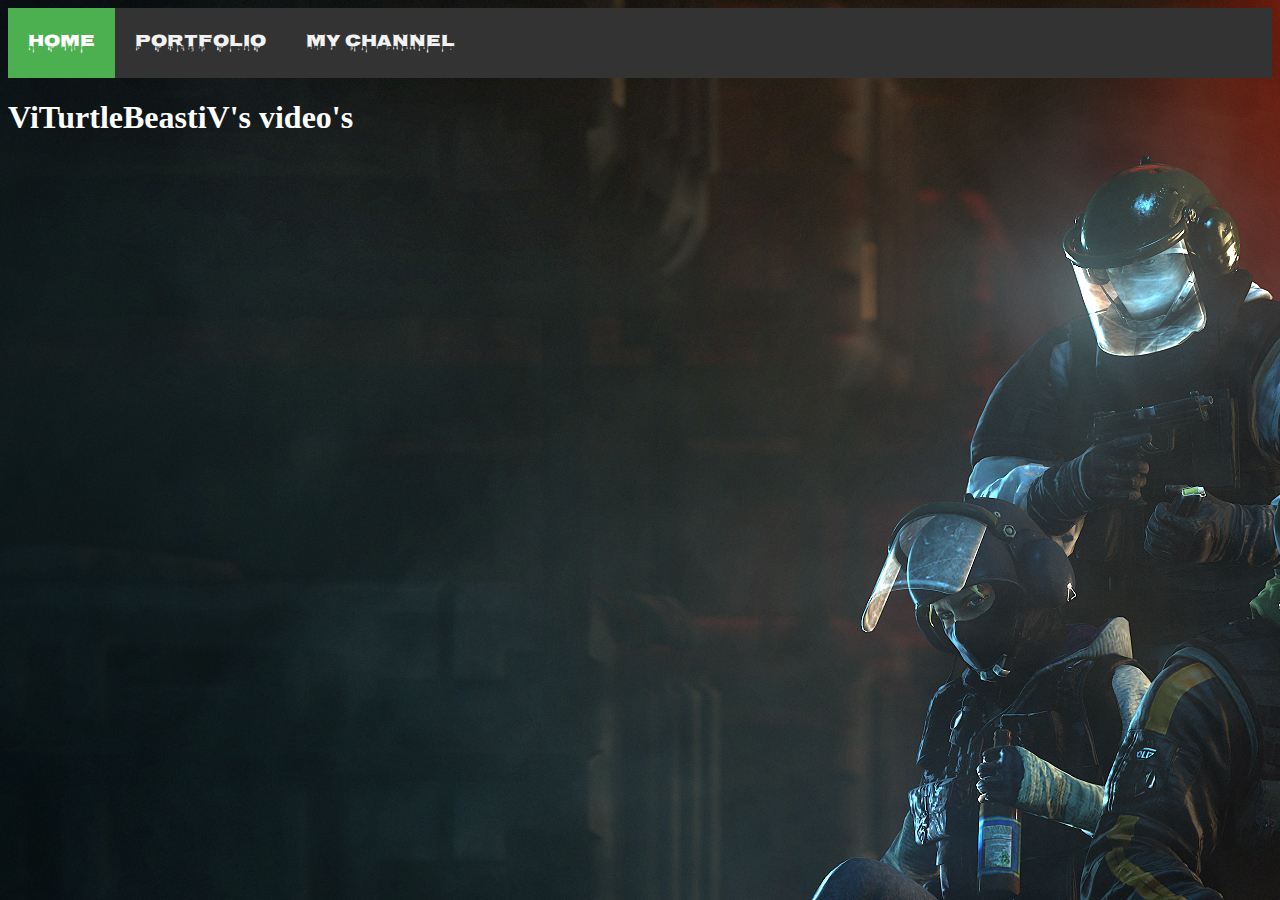
<file: My_Website/index.html>
<!doctype html>
<html lang="en">
  <head>
    <meta charset="utf-8">
    <title>Home</title>
    <link rel="stylesheet" type="text/css" href="mystyle.css">
    <link rel="stylesheet" media="screen" href="//fonts.googleapis.com/css?family=Nosifer+Caps" type="text/css">
  </head>
  <body background="Images/r6.jpg" height="700">
    <div class="topnav">
    <a class="active" href="index.html">Home</a>
    <a href="portfolio.html">Portfolio</a>
     <a href="https://www.youtube.com/channel/UCU2kgle4u7VFM7f5i5UGyKQ
">My Channel</a>
</div>
    <font color= #ffffff><h1>ViTurtleBeastiV's video's</h1>
  </body>
</html>
</file>
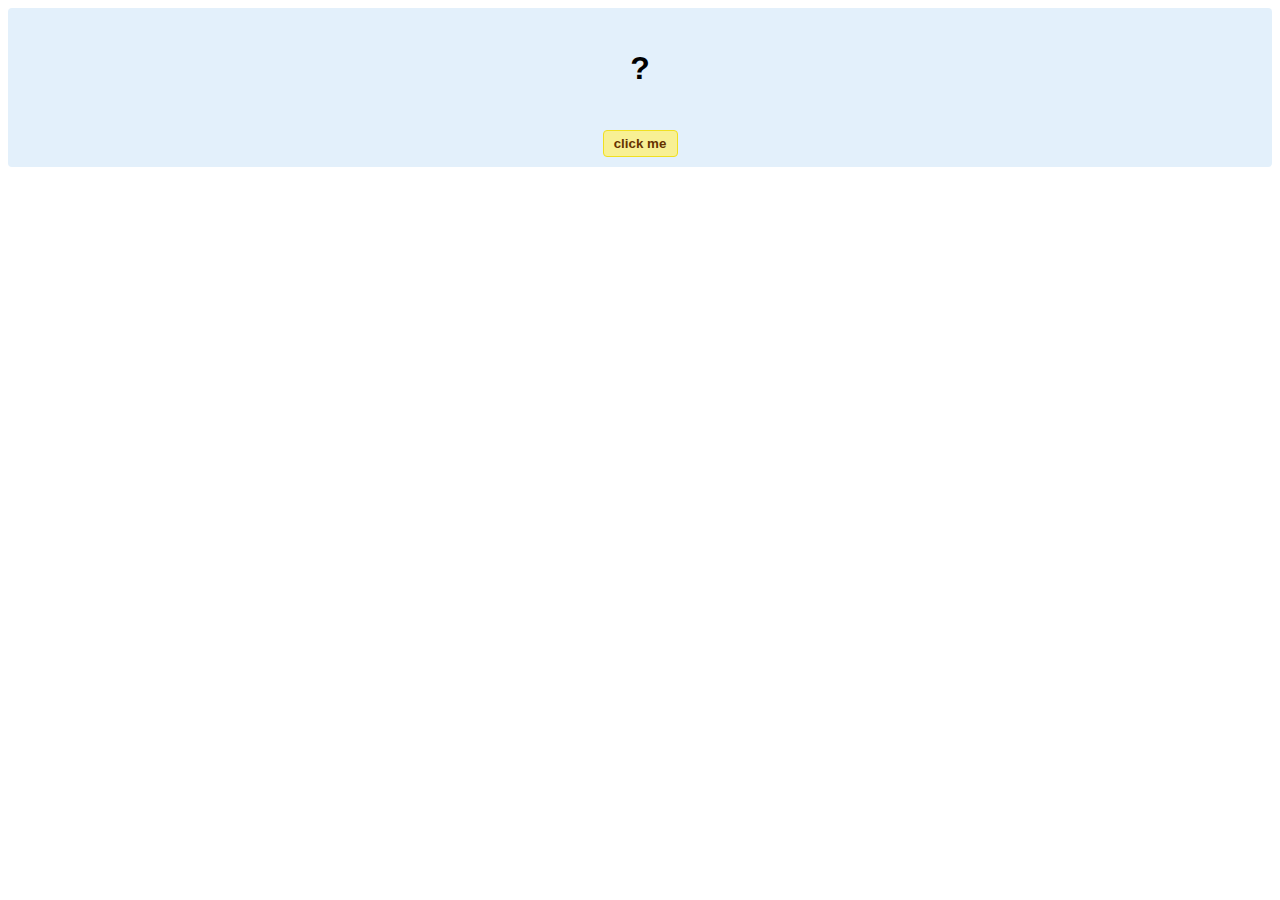
<file: hello-world.html>
<!DOCTYPE html>
<!-- HTML5 Hello world by kirupa - http://www.kirupa.com/html5/getting_your_feet_wet_html5_pg1.htm -->
<html lang="en-us">

<head>
<meta charset="utf-8">
<title>Hello...</title>
<style type="text/css">
#mainContent {
	font-family: Arial, Helvetica, sans-serif;
	font-size: xx-large;
	font-weight: bold;
	background-color: #E3F0FB;
	border-radius: 4px;
	padding: 10px;
	text-align: center;
}
.buttonStyle {
	border-radius: 4px;
	border: thin solid #F0E020;
	padding: 5px;
	background-color: #F8F094;
	font-family: "Segoe UI", Tahoma, Geneva, Verdana, sans-serif;
	font-weight: bold;
	color: #663300;
	width: 75px;
}

.buttonStyle:hover {
	border: thin solid #FFCC00;
	background-color: #FCF9D6;
	color: #996633;
	cursor: pointer;
}
.buttonStyle:active {
	border: thin solid #99CC00;
	background-color: #F5FFD2;
	color: #669900;
	cursor: pointer;
}

</style>
</head>

<body>
<div id="mainContent">
<p id="helloText">?</p>
<button id="clickButton" class="buttonStyle">click me</button>
</div>
<script> 
var myButton = document.getElementById("clickButton");
var myText = document.getElementById("helloText");

myButton.addEventListener('click', doSomething, false)

function doSomething() {
	myText.textContent = "hello, world!";
}
</script>

</body>
</html>
</file>
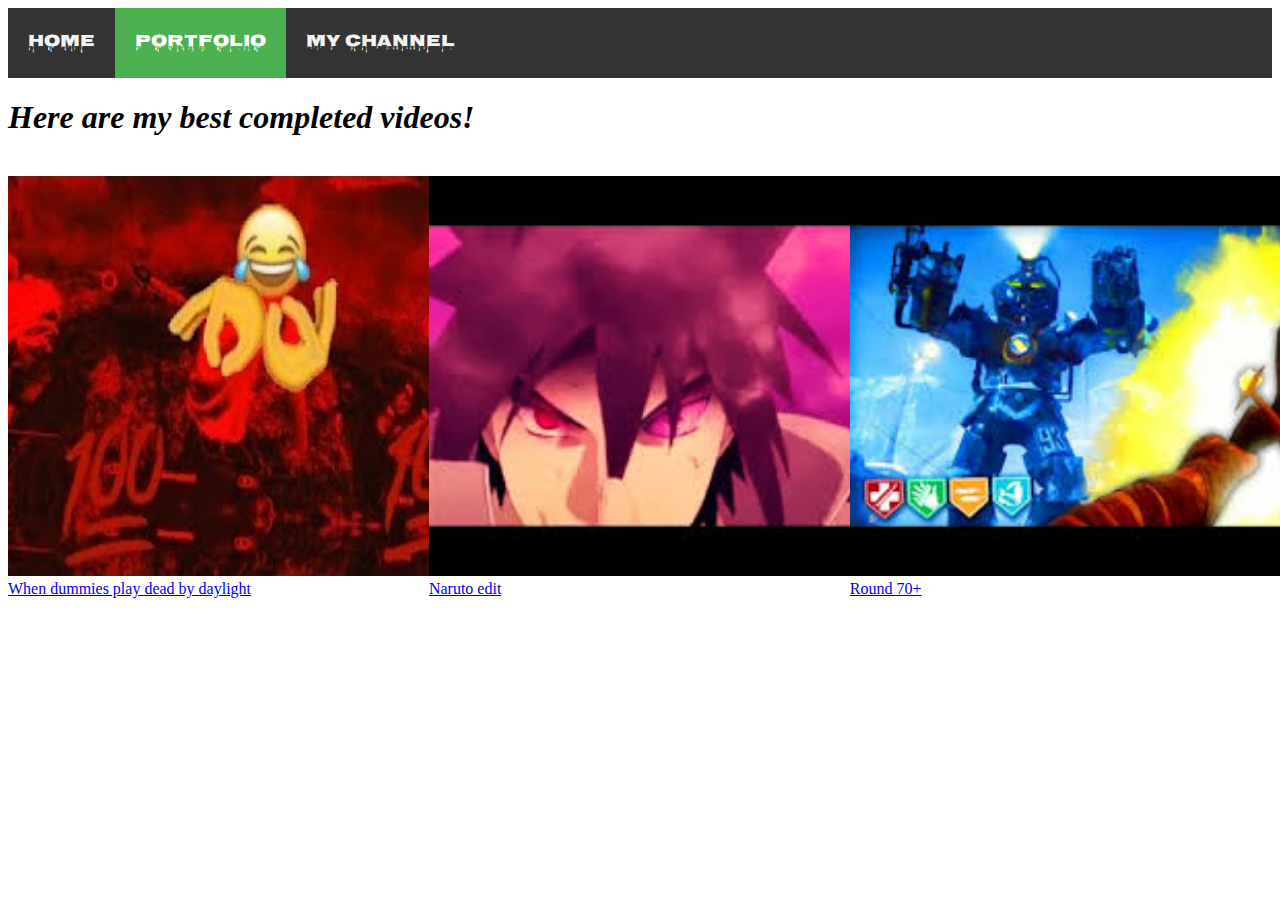
<file: My_Website/portfolio.html>
<!doctype html>
<style>
.column {
float: left;
width: 33.3%
}

/* Clears floats after the columns */
.row:after {
content: "";
display: table;
clear: both;
}
</style>
	<html lang="en">
	  <head>
	    <meta charset="utf-8">
	    <title>Portfolio</title>
	    <link rel="stylesheet" type="text/css" href="mystyle.css">
        <link rel="stylesheet" media="screen" href="https://fonts.googleapis.com/css?family=Nosifer+Caps" type="text/css">
	  </head>
	  <body>
	<div class="topnav">
    <a href="index.html">Home</a>
    <a class="active" href="portfolio.html">Portfolio</a>
    <a href="https://www.youtube.com/channel/UCU2kgle4u7VFM7f5i5UGyKQ
">My Channel</a>
</div>
    <h1><i>Here are my best completed videos!</i></h1>
    <br>
    <a target="_blank" href="https://scratch.mit.edu">
    </a>
	  </body>
	  <div class="row">
	    <div class="column"><img src="Images/boii.jpg" height=400 width=530><a href="https://www.youtube.com/watch?v=hZsljjAFdoo&list=UUU2kgle4u7VFM7f5i5UGyKQ&index=15&t=6s" target="_blank">When dummies play dead by daylight</a></div>
	    <div class="column"><img src="Images/sasuke.jpeg" height=400><a href="https://www.youtube.com/watch?v=RIROhhYpYEo&list=UUU2kgle4u7VFM7f5i5UGyKQ&index=19" target="_blank">Naruto edit</a></div>
	    <div class="column"><img src="Images/bo3.jpeg" height=400 ><a href="https://www.youtube.com/watch?v=2QqR_ePb0gM&list=UUU2kgle4u7VFM7f5i5UGyKQ&index=41" target="_blank">Round 70+</a></div>
	  </div>
	</html>
</file>
<file: My_Website/mystyle.css>
/* Add a black background color to the top navigation */
.topnav {
	font-family: 'Nosifer Caps'; 
  font-weight: normal; 
  font-style: normal;  
  background-color: #333;
  overflow: hidden;
}

/* Style the links inside the navigation bar */
.topnav a {
  float: left;
  color: #f2f2f2;
  text-align: center;
  padding: 20px 20px;
  text-decoration: none;
  font-size: 17px;
}

/* Change the color of links on hover */
.topnav a:hover {
  background-color: #ddd;
  color: black;
  transform: scale(1.05)
}

/* Add a color to the active/current link */
.topnav .active {
  background-color: #4CAF50;
  color: white;
}
</file>
